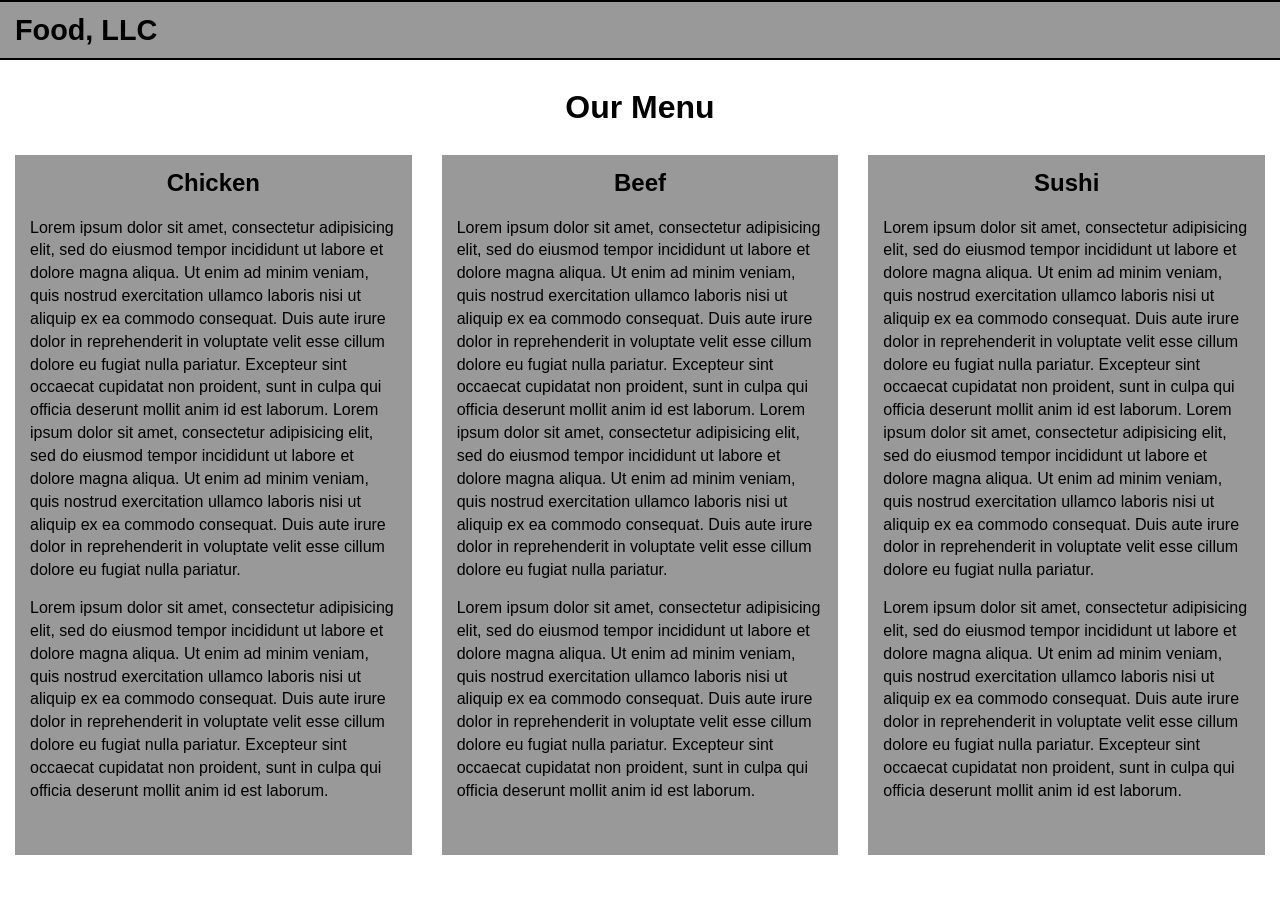
<file: module3-solution/index.html>
<!doctype html>
<html lang="en">
<head>
  <meta charset="utf-8">
  <meta http-equiv="X-UA-Compatible" content="IE=edge">
  <meta name="viewport" content="width=device-width, initial-scale=1">
  <title>Module 3 Solution</title>

  <link rel="stylesheet" href="https://maxcdn.bootstrapcdn.com/bootstrap/3.4.1/css/bootstrap.min.css">
  <link rel="stylesheet" href="css/styles.css">
</head>
<body>
  <header>
    <nav id="header-nav" class="navbar navbar-default">
      <div class="container-fluid">
        <div class="navbar-header">
          <a id="top" class="navbar-brand" href="#top">Food, LLC</a>

          <button type="button"
                  class="navbar-toggle collapsed visible-xs"
                  data-toggle="collapse"
                  data-target="#collapsable-nav"
                  aria-expanded="false">
            <span class="sr-only">Toggle navigation</span>
            <span class="icon-bar"></span>
            <span class="icon-bar"></span>
            <span class="icon-bar"></span>
          </button>
        </div>

        <div id="collapsable-nav" class="collapse navbar-collapse">
          <ul id="nav-list" class="nav navbar-nav visible-xs">
            <li><a class="text-center" href="#chicken">Chicken</a></li>
            <li><a class="text-center" href="#beef">Beef</a></li>
            <li><a class="text-center" href="#sushi">Sushi</a></li>
          </ul>
        </div>
      </div>
    </nav>
  </header>

  <div id="main-content" class="container-fluid">
    <h2 class="text-center">Our Menu</h2>

    <div class="row">
      <div class="col-xs-12 col-sm-6 col-md-4">
        <section id="chicken" class="menu-section">
          <h3 class="text-center">Chicken</h3>
          <p>
            Lorem ipsum dolor sit amet, consectetur adipisicing elit, sed do eiusmod tempor incididunt ut labore et dolore magna aliqua. Ut enim ad minim veniam, quis nostrud exercitation ullamco laboris nisi ut aliquip ex ea commodo consequat. Duis aute irure dolor in reprehenderit in voluptate velit esse cillum dolore eu fugiat nulla pariatur. Excepteur sint occaecat cupidatat non proident, sunt in culpa qui officia deserunt mollit anim id est laborum. Lorem ipsum dolor sit amet, consectetur adipisicing elit, sed do eiusmod tempor incididunt ut labore et dolore magna aliqua. Ut enim ad minim veniam, quis nostrud exercitation ullamco laboris nisi ut aliquip ex ea commodo consequat. Duis aute irure dolor in reprehenderit in voluptate velit esse cillum dolore eu fugiat nulla pariatur.
          </p>
          <p>
            Lorem ipsum dolor sit amet, consectetur adipisicing elit, sed do eiusmod tempor incididunt ut labore et dolore magna aliqua. Ut enim ad minim veniam, quis nostrud exercitation ullamco laboris nisi ut aliquip ex ea commodo consequat. Duis aute irure dolor in reprehenderit in voluptate velit esse cillum dolore eu fugiat nulla pariatur. Excepteur sint occaecat cupidatat non proident, sunt in culpa qui officia deserunt mollit anim id est laborum.
          </p>
          <p class="back-link visible-xs">(End of Chicken section) <a href="#top">Back To Top</a></p>
        </section>
      </div>

      <div class="col-xs-12 col-sm-6 col-md-4">
        <section id="beef" class="menu-section">
          <h3 class="text-center">Beef</h3>
          <p>
            Lorem ipsum dolor sit amet, consectetur adipisicing elit, sed do eiusmod tempor incididunt ut labore et dolore magna aliqua. Ut enim ad minim veniam, quis nostrud exercitation ullamco laboris nisi ut aliquip ex ea commodo consequat. Duis aute irure dolor in reprehenderit in voluptate velit esse cillum dolore eu fugiat nulla pariatur. Excepteur sint occaecat cupidatat non proident, sunt in culpa qui officia deserunt mollit anim id est laborum. Lorem ipsum dolor sit amet, consectetur adipisicing elit, sed do eiusmod tempor incididunt ut labore et dolore magna aliqua. Ut enim ad minim veniam, quis nostrud exercitation ullamco laboris nisi ut aliquip ex ea commodo consequat. Duis aute irure dolor in reprehenderit in voluptate velit esse cillum dolore eu fugiat nulla pariatur.
          </p>
          <p>
            Lorem ipsum dolor sit amet, consectetur adipisicing elit, sed do eiusmod tempor incididunt ut labore et dolore magna aliqua. Ut enim ad minim veniam, quis nostrud exercitation ullamco laboris nisi ut aliquip ex ea commodo consequat. Duis aute irure dolor in reprehenderit in voluptate velit esse cillum dolore eu fugiat nulla pariatur. Excepteur sint occaecat cupidatat non proident, sunt in culpa qui officia deserunt mollit anim id est laborum.
          </p>
          <p class="back-link visible-xs">(End of Beef section) <a href="#top">Back To Top</a></p>
        </section>
      </div>

      <div class="col-xs-12 col-sm-12 col-md-4">
        <section id="sushi" class="menu-section">
          <h3 class="text-center">Sushi</h3>
          <p>
            Lorem ipsum dolor sit amet, consectetur adipisicing elit, sed do eiusmod tempor incididunt ut labore et dolore magna aliqua. Ut enim ad minim veniam, quis nostrud exercitation ullamco laboris nisi ut aliquip ex ea commodo consequat. Duis aute irure dolor in reprehenderit in voluptate velit esse cillum dolore eu fugiat nulla pariatur. Excepteur sint occaecat cupidatat non proident, sunt in culpa qui officia deserunt mollit anim id est laborum. Lorem ipsum dolor sit amet, consectetur adipisicing elit, sed do eiusmod tempor incididunt ut labore et dolore magna aliqua. Ut enim ad minim veniam, quis nostrud exercitation ullamco laboris nisi ut aliquip ex ea commodo consequat. Duis aute irure dolor in reprehenderit in voluptate velit esse cillum dolore eu fugiat nulla pariatur.
          </p>
          <p>
            Lorem ipsum dolor sit amet, consectetur adipisicing elit, sed do eiusmod tempor incididunt ut labore et dolore magna aliqua. Ut enim ad minim veniam, quis nostrud exercitation ullamco laboris nisi ut aliquip ex ea commodo consequat. Duis aute irure dolor in reprehenderit in voluptate velit esse cillum dolore eu fugiat nulla pariatur. Excepteur sint occaecat cupidatat non proident, sunt in culpa qui officia deserunt mollit anim id est laborum.
          </p>
          <p class="back-link visible-xs">(End of Sushi section) <a href="#top">Back To Top</a></p>
        </section>
      </div>
    </div>
  </div>

  <script src="https://ajax.googleapis.com/ajax/libs/jquery/1.12.4/jquery.min.js"></script>
  <script src="https://maxcdn.bootstrapcdn.com/bootstrap/3.4.1/js/bootstrap.min.js"></script>
</body>
</html>
</file>
<file: module3-solution/css/styles.css>
body {
  font-size: 16px;
  color: #000;
  background-color: #fff;
  font-family: Arial, Helvetica, sans-serif;
}

#header-nav {
  background-color: #999;
  border-radius: 0;
  border: 2px solid #000;
  border-left: 0;
  border-right: 0;
}

.navbar-brand {
  height: auto;
  padding-top: 18px;
  padding-bottom: 18px;
  font-size: 1.8em;
  font-weight: bold;
  color: #000 !important;
}

.navbar-brand:hover,
.navbar-brand:focus {
  text-decoration: none;
}

.navbar-header button.navbar-toggle,
.navbar-header .icon-bar {
  border: 1px solid #000;
}

.navbar-header button.navbar-toggle {
  clear: both;
  margin-top: 12px;
  margin-right: 15px;
}

#collapsable-nav {
  padding-left: 0;
  padding-right: 0;
  border-top: 0;
}

#nav-list {
  margin-top: 0;
  margin-bottom: 0;
  margin-left: -15px;
  margin-right: -15px;
}

#nav-list li {
  border-top: 1px solid #000;
}

#nav-list li:last-child {
  border-bottom: 1px solid #000;
}

#nav-list a {
  color: #000;
  background-color: #f2f2f2;
  font-size: 1.2em;
}

#nav-list a:hover,
#nav-list a:focus {
  background-color: #e0e0e0;
}

#main-content h2 {
  margin-top: 10px;
  margin-bottom: 30px;
  font-size: 2em;
  font-weight: bold;
}

.menu-section {
  background-color: #999;
  padding: 15px;
  margin-bottom: 30px;
  min-height: 700px;
}

.menu-section h3 {
  margin-top: 0;
  margin-bottom: 20px;
  font-weight: bold;
}

.menu-section p {
  margin-bottom: 15px;
}

.back-link {
  margin-top: 20px;
}

@media (max-width: 767px) {
  .navbar-brand {
    font-size: 1.7em;
    padding-top: 16px;
    padding-left: 25px;
  }

  .menu-section {
    min-height: auto;
  }
}
</file>
